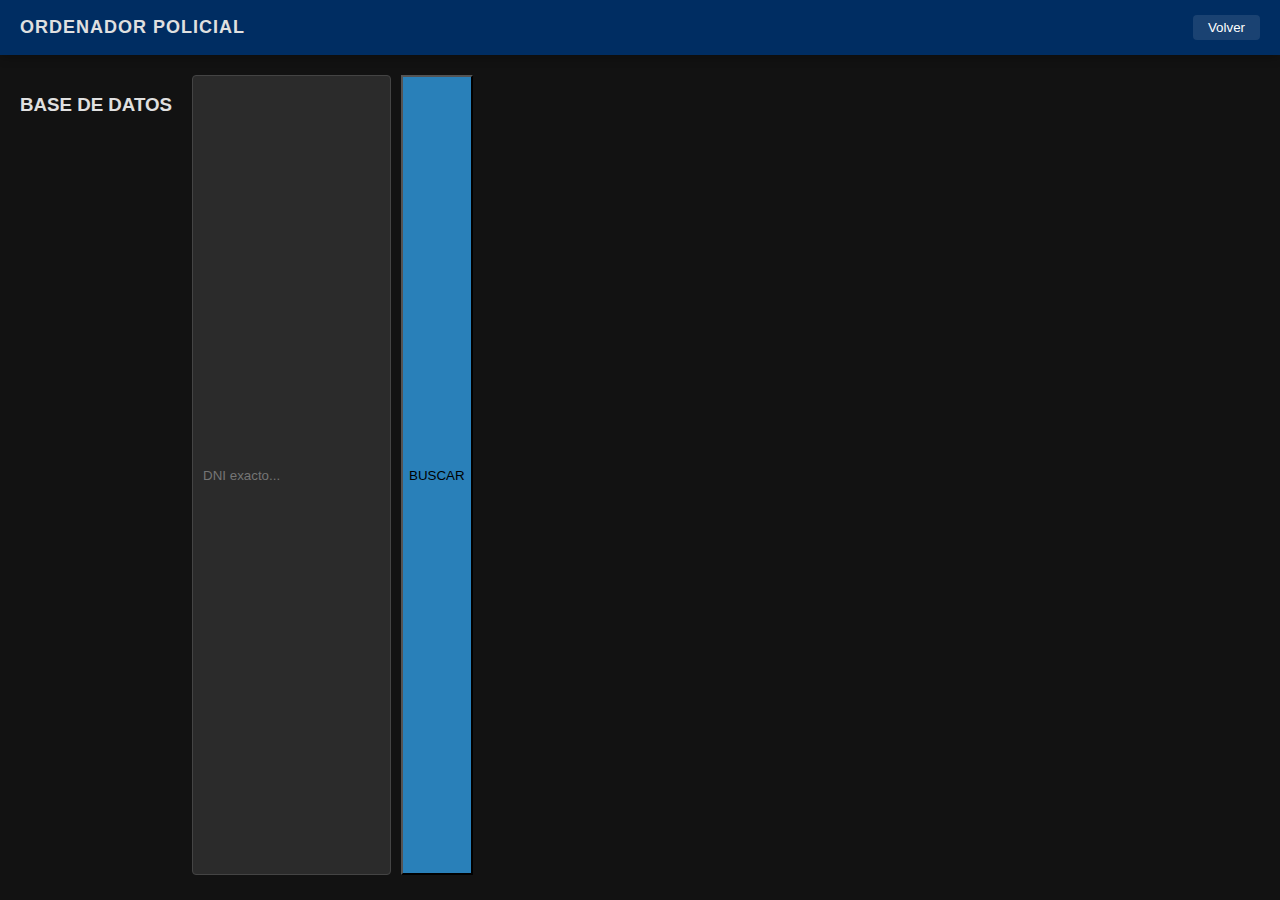
<file: buscar.html>
<!DOCTYPE html>
<html lang="es">
<head>
    <meta charset="UTF-8">
    <title>Buscar</title>
    <link rel="stylesheet" href="style.css">
</head>
<body>
    <nav class="navbar">
        <div class="nav-brand">ORDENADOR POLICIAL</div>
        <button onclick="location.href='menu.html'" class="btn-logout">Volver</button>
    </nav>
    <div class="main-container">
        <h3>BASE DE DATOS</h3>
        <div style="display:flex; gap:10px;">
            <input type="text" id="busqueda" placeholder="DNI exacto...">
            <button class="btn-blue" style="width:auto;" onclick="window.buscar()">BUSCAR</button>
        </div>
        <div id="res"></div>
    </div>

    <script type="module">
        import { db, collection, getDocs, query, where } from './firebase.js';
        
        window.buscar = async function() {
            const val = document.getElementById('busqueda').value;
            const q = query(collection(db, "ciudadanos"), where("dni", "==", val));
            const snap = await getDocs(q);
            const div = document.getElementById('res');
            div.innerHTML = "";
            if(snap.empty) {
                div.innerHTML = "<p>Sin resultados.</p>";
            } else {
                snap.forEach(doc => {
                    const d = doc.data();
                    div.innerHTML = `<div class="dni-card-visual"><img src="${d.foto}" class="dni-photo"><div><h3>${d.nombre}</h3><p>DNI: ${d.dni}</p><p>${d.nac} - ${d.gen}</p></div></div>`;
                });
            }
        }
    </script>
</body>
</html>
</file>
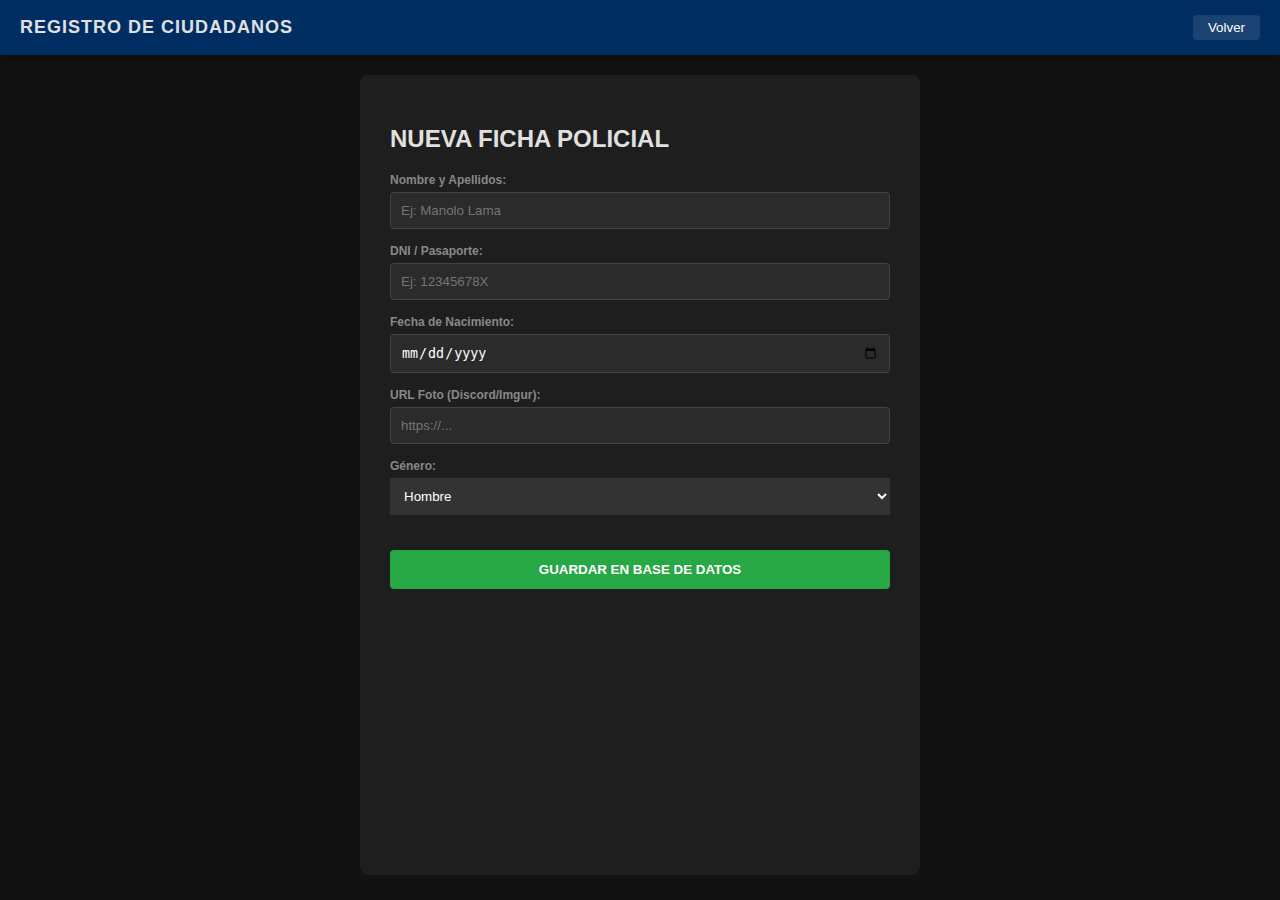
<file: crear_dni.html>
<!DOCTYPE html>
<html lang="es">
<head>
    <meta charset="UTF-8">
    <title>Crear Ficha - CNP</title>
    <link rel="stylesheet" href="style.css">
</head>
<body>
    <nav class="navbar">
        <div class="nav-brand">REGISTRO DE CIUDADANOS</div>
        <button onclick="location.href='menu.html'" class="btn-logout">Volver</button>
    </nav>

    <div class="main-container" style="justify-content: center;">
        <div class="panel" style="width: 500px; padding: 30px;">
            <h2><i class="fas fa-user-plus"></i> NUEVA FICHA POLICIAL</h2>
            
            <div class="input-group">
                <label>Nombre y Apellidos:</label>
                <input type="text" id="nombre" placeholder="Ej: Manolo Lama">
            </div>
            
            <div class="input-group">
                <label>DNI / Pasaporte:</label>
                <input type="text" id="dni" placeholder="Ej: 12345678X">
            </div>

            <div class="input-group">
                <label>Fecha de Nacimiento:</label>
                <input type="date" id="nacimiento">
            </div>

            <div class="input-group">
                <label>URL Foto (Discord/Imgur):</label>
                <input type="text" id="foto" placeholder="https://...">
            </div>

            <div class="input-group">
                <label>Género:</label>
                <select id="genero" style="width:100%; padding:10px; background:#333; color:white; border:none;">
                    <option value="H">Hombre</option>
                    <option value="M">Mujer</option>
                </select>
            </div>

            <button id="btnGuardar" class="btn-login" style="margin-top:20px; background:var(--success)">GUARDAR EN BASE DE DATOS</button>
        </div>
    </div>

    <!-- Script tipo MODULO para usar Firebase -->
    <script type="module">
        import { db, collection, addDoc } from './firebase.js';

        document.getElementById('btnGuardar').addEventListener('click', async () => {
            const nombre = document.getElementById('nombre').value;
            const dni = document.getElementById('dni').value;
            const nacimiento = document.getElementById('nacimiento').value;
            const foto = document.getElementById('foto').value;
            const genero = document.getElementById('genero').value;

            if(!nombre || !dni) return alert("Faltan datos obligatorios");

            try {
                // GUARDAR EN GOOGLE FIRESTORE
                await addDoc(collection(db, "ciudadanos"), {
                    nombre: nombre,
                    dni: dni,
                    nacimiento: nacimiento,
                    foto: foto,
                    genero: genero,
                    fechaRegistro: new Date().toISOString()
                });
                alert("✅ CIUDADANO REGISTRADO CORRECTAMENTE");
                location.href = 'menu.html';
            } catch (e) {
                console.error("Error: ", e);
                alert("❌ Error al guardar en la base de datos.");
            }
        });
    </script>
</body>
</html>
</file>
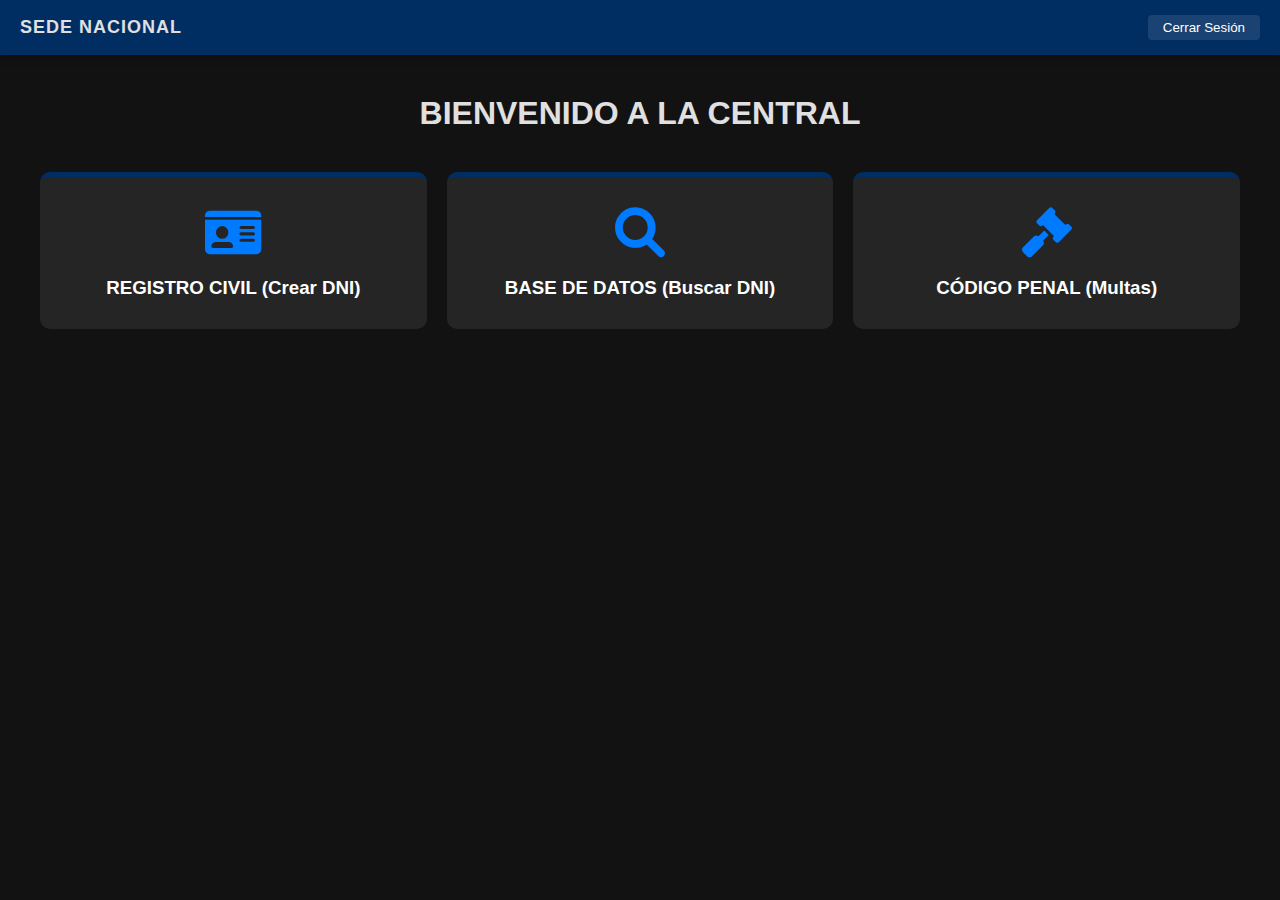
<file: menu.html>
<!DOCTYPE html>
<html lang="es">
<head>
    <meta charset="UTF-8">
    <title>Sede Central - CNP/GC</title>
    <link rel="stylesheet" href="style.css">
    <link rel="stylesheet" href="https://cdnjs.cloudflare.com/ajax/libs/font-awesome/6.0.0/css/all.min.css">
    <style>
        .dashboard-grid { display: grid; grid-template-columns: repeat(auto-fit, minmax(250px, 1fr)); gap: 20px; padding: 20px; }
        .card { background: #252525; padding: 30px; border-radius: 10px; text-align: center; cursor: pointer; transition: 0.3s; border-top: 5px solid var(--cnp-blue); }
        .card:hover { transform: translateY(-5px); background: #333; }
        .card i { font-size: 50px; color: var(--accent); margin-bottom: 20px; }
        .card h3 { margin: 0; color: white; }
    </style>
</head>
<body>
    <nav class="navbar">
        <div class="nav-brand">SEDE NACIONAL</div>
        <button onclick="location.href='index.html'" class="btn-logout">Cerrar Sesión</button>
    </nav>

    <div class="main-container" style="display:block;">
        <h1 style="text-align:center; margin: 20px;">BIENVENIDO A LA CENTRAL</h1>
        
        <div class="dashboard-grid">
            <!-- Botón Crear DNI -->
            <div class="card" onclick="location.href='crear_dni.html'">
                <i class="fas fa-id-card"></i>
                <h3>REGISTRO CIVIL (Crear DNI)</h3>
            </div>

            <!-- Botón Buscar Ciudadano -->
            <div class="card" onclick="location.href='buscar.html'">
                <i class="fas fa-search"></i>
                <h3>BASE DE DATOS (Buscar DNI)</h3>
            </div>

            <!-- Botón Multas (Tu sistema anterior) -->
            <div class="card" onclick="location.href='sistema.html'">
                <i class="fas fa-gavel"></i>
                <h3>CÓDIGO PENAL (Multas)</h3>
            </div>
        </div>
    </div>
</body>
</html>
</file>
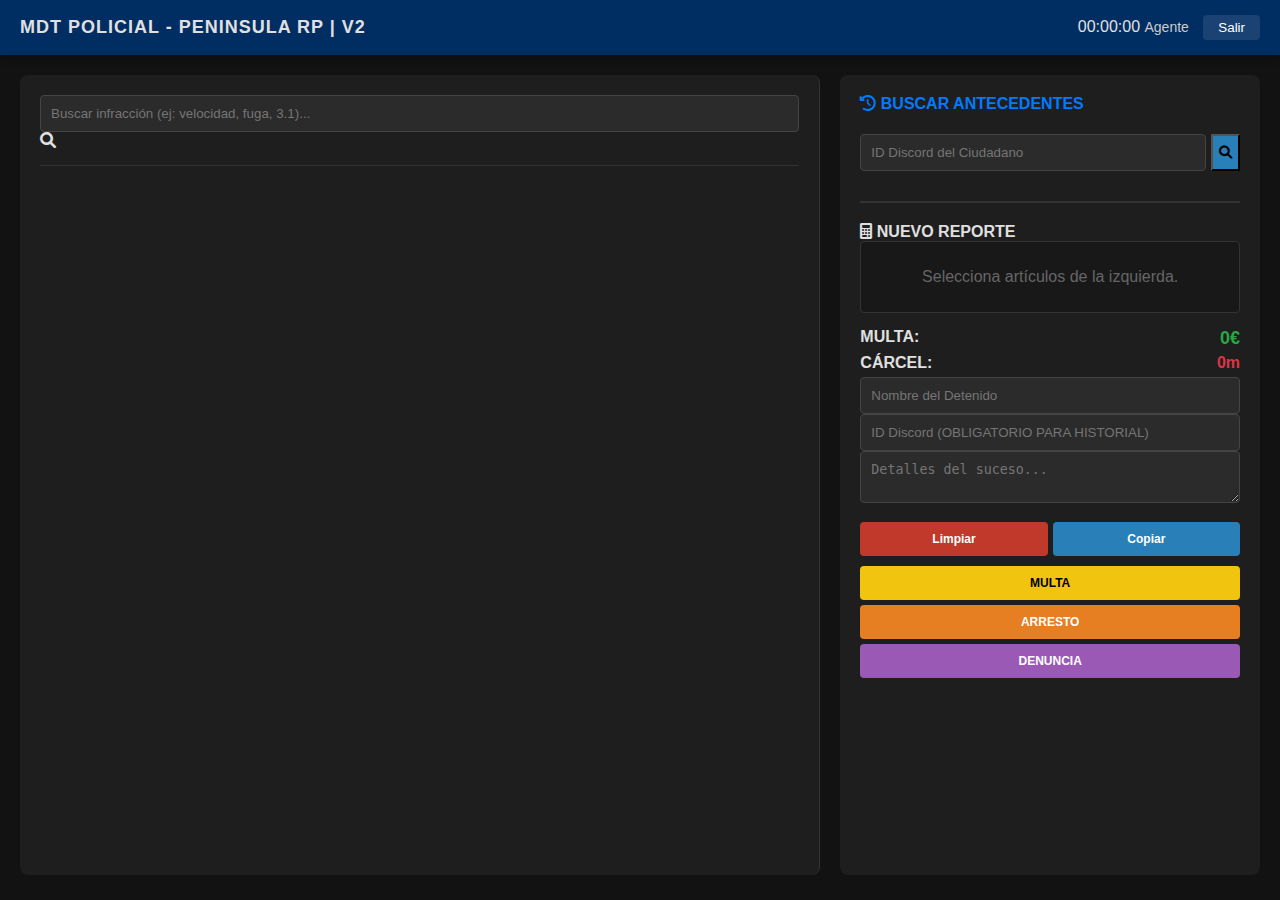
<file: sistema.html>
<!DOCTYPE html>
<html lang="es">
<head>
    <meta charset="UTF-8">
    <meta name="viewport" content="width=device-width, initial-scale=1.0">
    <title>MDT - Peninsula RP | V2</title>
    <link rel="icon" type="image/png" href="Peninsula.png">
    <!-- Actualizado a v=8.0 para forzar cambios -->
    <link rel="stylesheet" href="style.css?v=8.0">
    <link rel="stylesheet" href="https://cdnjs.cloudflare.com/ajax/libs/font-awesome/6.0.0/css/all.min.css">
    <style>
        .section-title {
            background-color: var(--cnp-blue);
            color: white;
            padding: 10px;
            font-weight: bold;
            text-transform: uppercase;
            letter-spacing: 1px;
            margin-top: 15px;
            border-left: 4px solid var(--accent);
            font-size: 13px;
        }
    </style>
</head>
<body>

   <nav class="navbar">
        <div class="nav-brand">MDT POLICIAL - PENINSULA RP | V2</div>
        <div class="nav-user">
            <!-- AQUÍ ESTÁ EL RELOJ NUEVO -->
            <span id="reloj" class="digital-clock">00:00:00</span>
            
            <span id="infoOficial" style="margin-right:10px; font-size:14px; color:#ccc;">Agente</span>
            <button onclick="window.logout()" class="btn-logout">Salir</button>
        </div>
    </nav>

    <div class="main-container">
        
        <!-- IZQUIERDA: LEYES -->
        <div class="panel left">
            <div class="search-box">
                <input type="text" id="searchInput" placeholder="Buscar infracción (ej: velocidad, fuga, 3.1)...">
                <i class="fas fa-search"></i>
            </div>
            <div id="articlesList" class="list-container"></div>
        </div>

        <!-- DERECHA: PROCESAMIENTO -->
        <div class="panel right">
            
            <!-- BUSCAR ANTECEDENTES -->
            <div class="history-section">
                <h4 style="margin-top:0; color:var(--accent)"><i class="fas fa-history"></i> BUSCAR ANTECEDENTES</h4>
                <div style="display:flex; gap:5px;">
                    <input type="text" id="searchHistoryID" placeholder="ID Discord del Ciudadano" style="margin:0;">
                    <button onclick="window.buscarAntecedentes()" class="btn-blue" style="width:auto;"><i class="fas fa-search"></i></button>
                </div>
                <div id="historyResults" style="margin-top:10px; max-height:150px; overflow-y:auto;"></div>
            </div>

            <!-- CALCULADORA -->
            <div class="report-header">
                <h4 style="margin:0; color:var(--text-main)"><i class="fas fa-calculator"></i> NUEVO REPORTE</h4>
            </div>
            
            <div id="summaryList" class="summary-list">
                <p style="text-align:center; color:#666;">Selecciona artículos de la izquierda.</p>
            </div>

            <div class="report-footer">
                <div class="total-row"><span>MULTA:</span> <span id="totalFine" class="amount">0€</span></div>
                <div class="total-row"><span>CÁRCEL:</span> <span id="totalJail" class="jail-time">0m</span></div>
                
                <div class="input-group">
                    <input type="text" id="detenidoInput" placeholder="Nombre del Detenido">
                    <input type="text" id="discordDetenidoInput" placeholder="ID Discord (OBLIGATORIO PARA HISTORIAL)">
                    <textarea id="detallesInput" placeholder="Detalles del suceso..."></textarea>
                </div>

                <div class="action-buttons">
                    <button onclick="window.clearAll()" class="btn btn-red">Limpiar</button>
                    <button onclick="window.copyReport()" class="btn btn-blue">Copiar</button>
                </div>
                <div class="action-buttons">
                    <button onclick="window.enviarInforme('multa')" class="btn btn-yellow">MULTA</button>
                    <button onclick="window.enviarInforme('arresto')" class="btn btn-orange">ARRESTO</button>
                    <button onclick="window.enviarInforme('denuncia')" class="btn btn-purple">DENUNCIA</button>
                </div>
            </div>
        </div>
    </div>

    <!-- CONFIG Y FIREBASE -->
    <script src="config.js?v=8.0"></script>
    <script type="module">
        import { db, collection, addDoc, getDocs, query, where, orderBy } from './firebase.js';

        // --- CÓDIGO PENAL PENINSULA RP | V2 ---
        const codigoPenal = [
            
            // CAP I: TRÁFICO (BÁSICO)
            { header: true, titulo: "🚗 CAP I: SEGURIDAD VIAL (BÁSICO)" },
            { id: "1.1", titulo: "Uso excesivo del claxon", multa: 100, meses: 0 },
            { id: "1.2", titulo: "Giro indebido", multa: 125, meses: 0 },
            { id: "1.3", titulo: "Circular sentido contrario", multa: 1950, meses: 0 },
            { id: "1.4", titulo: "Estacionar zona prohibida", multa: 225, meses: 0 },
            { id: "1.5", titulo: "Ignorar señales tráfico", multa: 275, meses: 0 },
            { id: "1.6", titulo: "Saltarse semáforo", multa: 550, meses: 0 },
            { id: "1.7", titulo: "No ceder emergencias", multa: 990, meses: 0 },
            { id: "1.8", titulo: "Adelantamiento indebido", multa: 150, meses: 0 },
            { id: "1.9", titulo: "Ignorar policía tráfico", multa: 500, meses: 1 },
            { id: "1.10", titulo: "Saltarse control tráfico", multa: 1000, meses: 3 },
            { id: "1.11", titulo: "Vehículo malas condiciones", multa: 1150, meses: 0 },
            { id: "1.12", titulo: "Exceso velocidad", multa: 300, meses: 0 },
            { id: "1.13", titulo: "Conducción temeraria", multa: 300, meses: 0 },
            { id: "1.14", titulo: "Conducir bajo efectos", multa: 750, meses: 0 },
            { id: "1.15", titulo: "Iniciar persecución", multa: 2500, meses: 7 },
            { id: "1.16", titulo: "Provocar accidente", multa: 3500, meses: 5 },
            { id: "1.17", titulo: "Sin luces de noche", multa: 250, meses: 0 },
            { id: "1.18", titulo: "No usar intermitentes", multa: 275, meses: 0 },
            { id: "1.19", titulo: "Negarse inspección", multa: 225, meses: 0 },
            { id: "1.20", titulo: "Vehículo granja en urbana", multa: 750, meses: 0 },
            { id: "1.21", titulo: "Baja velocidad autopista", multa: 300, meses: 0 },
            { id: "1.22", titulo: "Participar carrera ilegal", multa: 2000, meses: 24 },
            { id: "1.23", titulo: "Accidente carrera ilegal", multa: 2700, meses: 48 },
            { id: "1.24", titulo: "Muerte en carrera (CK)", multa: 12999, meses: 999 },
            { id: "1.25", titulo: "Atropello y fuga", multa: 3500, meses: 72 },
            { id: "1.26", titulo: "Atropello daños psicológicos", multa: 50000, meses: 0 },
            { id: "1.27", titulo: "Sin carnet Tipo A", multa: 2000, meses: 0 },
            { id: "1.28", titulo: "Sin carnet Tipo B", multa: 1000, meses: 0 },
            { id: "1.29", titulo: "Carnet caducado", multa: 200, meses: 0 },
            { id: "1.30", titulo: "Sin ITV", multa: 500, meses: 0 },

            // TÍTULO III: TRÁFICO (DETALLADO) - AÑADIDO POR PETICIÓN
            { header: true, titulo: "🚗 TÍTULO III: TRÁFICO (DETALLADO)" },
            { id: "3.1.1", titulo: "Exceso velocidad (+40km/h)", multa: 100, meses: 0 },
            { id: "3.1.2", titulo: "Exceso velocidad (+60km/h)", multa: 200, meses: 0 },
            { id: "3.1.3", titulo: "Exceso velocidad (+80km/h)", multa: 400, meses: 0 },
            { id: "3.1.4", titulo: "Exceso velocidad (+100km/h)", multa: 500, meses: 1 },
            { id: "3.1.5", titulo: "Exceso velocidad (+120km/h)", multa: 600, meses: 1 },
            { id: "3.1.6", titulo: "Conducción temeraria", multa: 500, meses: 0 },
            { id: "3.1.7", titulo: "Conductor en mal estado", multa: 1000, meses: 0 },
            { id: "3.1.8", titulo: "Accidente sin heridos", multa: 3000, meses: 0 },
            { id: "3.1.9", titulo: "Accidente con heridos", multa: 5000, meses: 0 },
            { id: "3.1.10", titulo: "Provocar accidente grave", multa: 10000, meses: 0.25 },
            { id: "3.1.11", titulo: "Sin cinturón abrochado", multa: 200, meses: 0 },
            { id: "3.1.12", titulo: "Estacionar lugar no permitido", multa: 200, meses: 0 },
            { id: "3.1.13", titulo: "Estacionar indebidamente", multa: 100, meses: 0 },
            { id: "3.1.14", titulo: "Ignorar señales tráfico", multa: 500, meses: 0 },
            { id: "3.1.15", titulo: "Saltarse semáforo rojo", multa: 200, meses: 0 },
            { id: "3.1.16", titulo: "Uso excesivo claxon", multa: 150, meses: 0 },
            { id: "3.1.17", titulo: "Giro indebido", multa: 150, meses: 0 },
            { id: "3.1.18", titulo: "Circular sentido contrario", multa: 200, meses: 0 },
            { id: "3.1.19", titulo: "No ceder paso emergencias", multa: 1000, meses: 0 },
            { id: "3.1.20", titulo: "Adelantamiento indebido", multa: 300, meses: 0 },
            { id: "3.1.21", titulo: "Circular marcha atrás", multa: 500, meses: 0 },
            { id: "3.1.22", titulo: "Saltarse control de tráfico", multa: 3000, meses: 5 },
            { id: "3.1.23", titulo: "Vehículo malas condiciones", multa: 200, meses: 0 },
            { id: "3.1.24", titulo: "Conducir bajo drogas/alcohol", multa: 1000, meses: 1 },
            { id: "3.1.25", titulo: "Negarse prueba alcohol/drogas", multa: 2000, meses: 2 },
            { id: "3.1.26", titulo: "No colocar faros de noche", multa: 100, meses: 0 },
            { id: "3.1.27", titulo: "Sin intermitentes al girar", multa: 50, meses: 0 },
            { id: "3.1.28", titulo: "Sin intermitentes al aparcar", multa: 100, meses: 0 },
            { id: "3.1.29", titulo: "Vehículo pesado en puente", multa: 1000, meses: 0 },
            { id: "3.1.30", titulo: "Negarse inspección vehículo", multa: 1000, meses: 0 },
            { id: "3.1.31", titulo: "Modificaciones ilegales", multa: 500, meses: 0 },
            { id: "3.1.32", titulo: "Tractor por vía pública", multa: 500, meses: 0 },
            { id: "3.1.33", titulo: "Iniciar persecución", multa: 1000, meses: 12 },

            // CAP II: CONDUCTAS
            { header: true, titulo: "👤 CONDUCTAS CIUDADANÍA" },
            { id: "2.1", titulo: "Alteración orden público", multa: 500, meses: 0 },
            { id: "2.2", titulo: "Racismo / Xenofobia", multa: 800, meses: 0 },
            { id: "2.3", titulo: "Faltas respeto", multa: 500, meses: 0 },
            { id: "2.4", titulo: "Dañar mobiliario", multa: 500, meses: 0 },
            { id: "2.5", titulo: "Intento violación", multa: 4450, meses: 96 },
            { id: "2.6", titulo: "Violación", multa: 22500, meses: 264 },
            { id: "2.7", titulo: "Amenaza muerte civil", multa: 4000, meses: 12 },
            { id: "2.8", titulo: "Acoso sexual", multa: 5500, meses: 0 },
            { id: "2.9", titulo: "Máscara sin motivo", multa: 1500, meses: 0 },
            { id: "2.10", titulo: "Desnudo en vía pública", multa: 700, meses: 0 },
            { id: "2.11", titulo: "Peleas vía pública", multa: 1000, meses: 1 },
            { id: "2.12", titulo: "Insultos graves", multa: 1500, meses: 0 },
            { id: "2.13", titulo: "Disturbios eventos", multa: 2000, meses: 2 },
            { id: "2.14", titulo: "Uso indebido pirotecnia", multa: 500, meses: 0 },
            { id: "2.15", titulo: "Tirar basura", multa: 200, meses: 0 },
            { id: "2.16", titulo: "Ruidos molestos", multa: 300, meses: 0 },
            { id: "2.17", titulo: "Incumplir normativa eventos", multa: 1000, meses: 0 },
            { id: "2.18", titulo: "Obstrucción autoridad", multa: 2500, meses: 1 },
            { id: "2.19", titulo: "Falsas denuncias", multa: 2000, meses: 1 },
            { id: "2.20", titulo: "Suplantación identidad", multa: 3000, meses: 2 },
            { id: "2.21", titulo: "Actos obscenos", multa: 1200, meses: 0 },
            { id: "2.22", titulo: "Escándalo público", multa: 800, meses: 0 },
            { id: "2.23", titulo: "Lenguaje ofensivo", multa: 400, meses: 0 },
            { id: "2.24", titulo: "Negarse a identificarse", multa: 1500, meses: 0 },
            { id: "2.25", titulo: "Obstaculizar tráfico", multa: 1000, meses: 0 },
            { id: "2.26", titulo: "Intento soborno func.", multa: 5000, meses: 3 },
            { id: "2.27", titulo: "Reuniones clandestinas", multa: 4000, meses: 2 },
            { id: "2.28", titulo: "Disfraz para delinquir", multa: 2500, meses: 0 },
            { id: "2.29", titulo: "Grabar sin permiso", multa: 750, meses: 0 },
            { id: "2.30", titulo: "Negarse a pagar servicio", multa: 1000, meses: 0 },

            // CAP III: ESTUPEFACIENTES
            { header: true, titulo: "🌿 ESTUPEFACIENTES" },
            { id: "3.1", titulo: "Posesión drogas (pequeña)", multa: 1000, meses: 0 },
            { id: "3.2", titulo: "Posesión drogas (grande)", multa: 2000, meses: 24 },
            { id: "3.3", titulo: "Tráfico drogas", multa: 3000, meses: 24 },
            { id: "3.4", titulo: "Consumo drogas público", multa: 800, meses: 0 },
            { id: "3.5", titulo: "Venta drogas a menores", multa: 5000, meses: 4 },
            { id: "3.6", titulo: "Fabricación sustancias", multa: 6000, meses: 6 },
            { id: "3.7", titulo: "Conducir bajo efectos", multa: 3000, meses: 0 },
            { id: "3.8", titulo: "Transportar drogas vehículo", multa: 2500, meses: 1 },
            { id: "3.9", titulo: "Pertenencia cartel", multa: 7000, meses: 6 },
            { id: "3.10", titulo: "Utensilios drogas", multa: 1500, meses: 0 },
            { id: "3.11", titulo: "Venta medicamentos ilegal", multa: 3500, meses: 1 },
            { id: "3.12", titulo: "Cultivo ilegal", multa: 4500, meses: 2 },
            { id: "3.13", titulo: "Distribución eventos", multa: 5000, meses: 3 },
            { id: "3.14", titulo: "Laboratorio clandestino", multa: 10000, meses: 12 },
            { id: "3.15", titulo: "Meter drogas prisión", multa: 6000, meses: 4 },
            { id: "3.16", titulo: "Financiamiento drogas", multa: 7500, meses: 5 },
            { id: "3.17", titulo: "Menores transporte drogas", multa: 8000, meses: 6 },
            { id: "3.18", titulo: "Publicidad drogas", multa: 2000, meses: 0 },

            // CAP IV: ARMAS
            { header: true, titulo: "🔫 ARMAS DE FUEGO" },
            { id: "4.1", titulo: "Posesión sin licencia", multa: 2500, meses: 1 },
            { id: "4.2", titulo: "Venta ilegal armas", multa: 5000, meses: 3 },
            { id: "4.3", titulo: "Uso armas vía pública", multa: 3500, meses: 2 },
            { id: "4.4", titulo: "Modificación ilegal", multa: 4000, meses: 3 },
            { id: "4.5", titulo: "Contrabando armas", multa: 7000, meses: 6 },
            { id: "4.6", titulo: "Amenazar con arma", multa: 3000, meses: 2 },
            { id: "4.7", titulo: "Portar arma guerra", multa: 10000, meses: 6 },
            { id: "4.8", titulo: "Disparos injustificados", multa: 5000, meses: 3 },
            { id: "4.9", titulo: "Portar Beretta M9 (Mal uso)", multa: 2500, meses: 0 },
            { id: "4.10", titulo: "Portar Colt M1911 (Ilegal)", multa: 2500, meses: 0 },
            { id: "4.11", titulo: "Portar TEC-9", multa: 4000, meses: 0 },
            { id: "4.12", titulo: "Portar AK-47", multa: 18000, meses: 24 },
            { id: "4.13", titulo: "Portar LMT-L129A1", multa: 10000, meses: 24 },
            { id: "4.14", titulo: "Objeto punzante >13cm", multa: 1000, meses: 0 },
            { id: "4.15", titulo: "Venta munición ilegal", multa: 2000, meses: 0 },
            { id: "4.16", titulo: "Fabricación casera", multa: 6500, meses: 4 },
            { id: "4.17", titulo: "Amenazar funcionario arma", multa: 4500, meses: 3 },
            { id: "4.18", titulo: "Armas eventos/zonas seguras", multa: 8000, meses: 5 },
            { id: "4.19", titulo: "Armas edificios gob.", multa: 7000, meses: 4 },
            { id: "4.20", titulo: "Armas en robos", multa: 10000, meses: 12 },

            // CAP V: HOMICIDIOS Y AGRESIONES
            { header: true, titulo: "🔪 HOMICIDIOS Y AGRESIONES" },
            { id: "5.1", titulo: "Agresión a civil", multa: 2000, meses: 12 },
            { id: "5.2", titulo: "Robo a civil", multa: 3500, meses: 15 },
            { id: "5.3", titulo: "Robo vehículo", multa: 1500, meses: 6 },
            { id: "5.4", titulo: "Allanamiento", multa: 3250, meses: 12 },
            { id: "5.5", titulo: "Detención ilegal", multa: 4000, meses: 0 },
            { id: "5.6", titulo: "Secuestro", multa: 5000, meses: 24 },
            { id: "5.7", titulo: "Tentativa secuestro", multa: 2500, meses: 12 },
            { id: "5.8", titulo: "Homicidio tentativa", multa: 7000, meses: 24 },
            { id: "5.9", titulo: "Homicidio", multa: 18000, meses: 30 },
            { id: "5.10", titulo: "Homicidio imprudente", multa: 12500, meses: 24 },
            { id: "5.11", titulo: "Asesinato", multa: 20000, meses: 124 },
            { id: "5.12", titulo: "Trata de personas", multa: 17500, meses: 30 },
            { id: "5.13", titulo: "Amenaza civil", multa: 2000, meses: 0 },
            { id: "5.14", titulo: "Amenaza civil (Arma blanca)", multa: 2000, meses: 2 },
            { id: "5.15", titulo: "Violación orden judicial", multa: 1000, meses: 24 },
            { id: "5.16", titulo: "Estafa o fraude", multa: 2500, meses: 12 },
            { id: "5.17", titulo: "Destrucción pruebas", multa: 1500, meses: 6 },
            { id: "5.18", titulo: "Soborno funcionario", multa: 3000, meses: 4 },
            { id: "5.19", titulo: "Ultraje símbolo nacional", multa: 800, meses: 0 },
            { id: "5.20", titulo: "Sabotaje infra. pública", multa: 5000, meses: 18 },

            // CAP VI: ADMINISTRACIÓN PÚBLICA
            { header: true, titulo: "👮 CONTRA ADMINISTRACIÓN PÚBLICA" },
            { id: "6.1", titulo: "Violación orden judicial", multa: 1000, meses: 30 },
            { id: "6.2", titulo: "Obstrucción justicia", multa: 2500, meses: 9 },
            { id: "6.3", titulo: "Resistencia autoridad", multa: 2500, meses: 6 },
            { id: "6.4", titulo: "Negación identificarse", multa: 1000, meses: 9 },
            { id: "6.5", titulo: "Negación licencias", multa: 750, meses: 6 },
            { id: "6.6", titulo: "Material confidencial", multa: 1500, meses: 12 },
            { id: "6.7", titulo: "Soborno funcionario", multa: 5000, meses: 24 },
            { id: "6.8", titulo: "Desacato autoridad", multa: 2500, meses: 12 },
            { id: "6.9", titulo: "Malversación fondos", multa: 25000, meses: 24 },
            { id: "6.10", titulo: "Detención ilegal (Func)", multa: 4000, meses: 0 },
            { id: "6.11", titulo: "Amenaza funcionario", multa: 3000, meses: 12 },
            { id: "6.12", titulo: "Agresión funcionario", multa: 5000, meses: 18 },
            { id: "6.13", titulo: "Secuestro funcionario", multa: 10000, meses: 36 },
            { id: "6.14", titulo: "Tentativa homicidio func.", multa: 15000, meses: 40 },
            { id: "6.15", titulo: "Homicidio funcionario", multa: 25000, meses: 420 }, // 35 años
            { id: "6.16", titulo: "Asesinato funcionario (CK)", multa: 35000, meses: 999 },
            { id: "6.17", titulo: "Falsificación doc. oficial", multa: 2000, meses: 12 },
            { id: "6.18", titulo: "Uso indebido bienes", multa: 1500, meses: 6 },

            // CAP VII: ROBOS
            { header: true, titulo: "🏦 ROBOS MENORES Y MAYORES" },
            { id: "7.1", titulo: "Hurto", multa: 1500, meses: 6 },
            { id: "7.2", titulo: "Robo civil con violencia", multa: 3500, meses: 15 },
            { id: "7.3", titulo: "Robo vehículo", multa: 2500, meses: 12 },
            { id: "7.4", titulo: "Robo vehículo lujo", multa: 5000, meses: 18 },
            { id: "7.5", titulo: "Robo comercio", multa: 4000, meses: 15 },
            { id: "7.6", titulo: "Robo banco/inst. pública", multa: 7500, meses: 24 },
            { id: "7.7", titulo: "Robo arma fuego", multa: 8000, meses: 30 },
            { id: "7.8", titulo: "Robo con rehenes", multa: 15000, meses: 36 },
            { id: "7.9", titulo: "Robo vivienda", multa: 5000, meses: 18 },
            { id: "7.10", titulo: "Uso inhibidores", multa: 6000, meses: 24 },
            { id: "7.11", titulo: "Herramientas robo", multa: 3000, meses: 12 },
            { id: "7.12", titulo: "Robo Mayor (Banco/Joyería)", multa: 15000, meses: 20 },
            { id: "7.13", titulo: "Arrebato", multa: 1000, meses: 4 },
            { id: "7.14", titulo: "Robo con explosivos", multa: 10000, meses: 30 },
            { id: "7.15", titulo: "Robo patrimonio", multa: 12000, meses: 36 },
            { id: "7.16", titulo: "Robo/Secuestro Realeza", multa: 50000, meses: 480 },

            // CAP VIII: BANDAS
            { header: true, titulo: "♟️ BANDAS CRIMINALES" },
            { id: "8.1", titulo: "Pertenencia banda", multa: 7500, meses: 48 },
            { id: "8.2", titulo: "Jefe de banda", multa: 0, meses: 999 },
            { id: "8.3", titulo: "Financiamiento banda", multa: 12500, meses: 60 },
            { id: "8.4", titulo: "Colaboración banda", multa: 5000, meses: 36 },
            { id: "8.5", titulo: "Asociación delinquir", multa: 6000, meses: 24 },
            { id: "8.6", titulo: "Violencia territorial", multa: 9000, meses: 60 },
            { id: "8.7", titulo: "Extorsión organizada", multa: 10000, meses: 60 },
            { id: "8.8", titulo: "Atentado entidad", multa: 15000, meses: 96 },
            { id: "8.9", titulo: "Secuestro organizado", multa: 20000, meses: 120 },
            { id: "8.10", titulo: "Tráfico armas organizado", multa: 18000, meses: 72 },
            { id: "8.11", titulo: "Tráfico drogas organizado", multa: 20000, meses: 144 },
            { id: "8.12", titulo: "Lavado dinero", multa: 25000, meses: 72 },
            { id: "8.13", titulo: "Conspiración transnacional", multa: 22000, meses: 72 },
            { id: "8.14", titulo: "Tráfico humanos org.", multa: 30000, meses: 180 },
            { id: "8.15", titulo: "Corrupción funcionario", multa: 14000, meses: 36 },
            { id: "8.16", titulo: "Fraude informático org.", multa: 12000, meses: 24 },

            // CAP IX: FALSIFICACIÓN
            { header: true, titulo: "📄 FALSIFICACIÓN" },
            { id: "9.1", titulo: "Falsificación doc. público", multa: 7500, meses: 24 },
            { id: "9.2", titulo: "Falsificación doc. privado", multa: 5000, meses: 18 },
            { id: "9.3", titulo: "Uso documento falso", multa: 4000, meses: 12 },
            { id: "9.4", titulo: "Alteración doc. oficial", multa: 6000, meses: 24 },
            { id: "9.5", titulo: "Falsificación firmas", multa: 5500, meses: 18 },
            { id: "9.6", titulo: "Uso identidad falsa", multa: 7000, meses: 100 },
            { id: "9.7", titulo: "Suplantación ciudadano", multa: 8000, meses: 36 },
            { id: "9.8", titulo: "Suplantación funcionario", multa: 10000, meses: 42 },
            { id: "9.9", titulo: "Falsificación licencias", multa: 8500, meses: 36 },
            { id: "9.10", titulo: "Distribución docs falsos", multa: 12000, meses: 48 },

            // CAP X: IDENTIDAD
            { header: true, titulo: "💳 SUPLANTACIÓN IDENTIDAD" },
            { id: "10.1", titulo: "Suplantación ciudadano", multa: 7000, meses: 24 },
            { id: "10.2", titulo: "Suplantación funcionario", multa: 10000, meses: 36 },
            { id: "10.3", titulo: "Suplantación policía/militar", multa: 12000, meses: 42 },
            { id: "10.4", titulo: "Suplantación fraude", multa: 15000, meses: 48 },
            { id: "10.5", titulo: "Identidad robada sistemas", multa: 13000, meses: 42 },
            { id: "10.6", titulo: "Venta identidades", multa: 14000, meses: 48 },
            { id: "10.7", titulo: "Suplantación redes sociales", multa: 6000, meses: 18 },
            { id: "10.8", titulo: "Identidades falsas múltiples", multa: 16000, meses: 54 },
            { id: "10.9", titulo: "Suplantación figura pública", multa: 11000, meses: 36 },

            // CAP XI: NATURALEZA
            { header: true, titulo: "☘️ ATENTADOS NATURALEZA" },
            { id: "11.1", titulo: "Vertido tóxico", multa: 20000, meses: 60 },
            { id: "11.2", titulo: "Tala ilegal", multa: 12000, meses: 36 },
            { id: "11.3", titulo: "Caza/Pesca ilegal", multa: 15000, meses: 48 },
            { id: "11.4", titulo: "Incendio forestal", multa: 25000, meses: 72 },
            { id: "11.5", titulo: "Contaminación agua", multa: 18000, meses: 54 },
            { id: "11.6", titulo: "Construcción ilegal", multa: 17000, meses: 42 },
            { id: "11.7", titulo: "Tráfico flora/fauna", multa: 16000, meses: 48 },
            { id: "11.8", titulo: "Químicos prohibidos", multa: 14000, meses: 36 },
            { id: "11.9", titulo: "Destrucción hábitats", multa: 19000, meses: 60 },
            { id: "11.10", titulo: "Entrada ilegal High Rock", multa: 13000, meses: 36 },
            { id: "11.11", titulo: "Encubrimiento ecológico", multa: 22000, meses: 60 },
            { id: "11.12", titulo: "Reincidencia ambiental", multa: 0, meses: 12 }
        ];

        // --- 2. LÓGICA DE LA PÁGINA ---
        let selected = [];

        // Inicialización
        const user = JSON.parse(sessionStorage.getItem('oficialLogueado'));
        if (!user) window.location.href = 'index.html';
        document.getElementById('infoOficial').textContent = `${user.rango} ${user.placa}`;

        renderList(codigoPenal);

        // Evento Buscador
        document.getElementById('searchInput').addEventListener('input', (e) => {
            const val = e.target.value.toLowerCase();
            const filt = codigoPenal.filter(x => {
                if(x.header) return false;
                return x.titulo.toLowerCase().includes(val) || x.id.includes(val);
            });
            renderList(filt);
        });

        // Funciones del Sistema
        function renderList(arr) {
            const div = document.getElementById('articlesList');
            div.innerHTML = "";
            arr.forEach(art => {
                if(art.header) {
                    const h = document.createElement('div');
                    h.className = 'section-title';
                    h.innerText = art.titulo;
                    div.appendChild(h);
                } else {
                    let t = art.meses > 0 ? (art.meses >= 12 ? (art.meses/12).toFixed(1)+" años" : art.meses+" meses") : "";
                    if(art.meses>=900) t="CADENA PERPETUA";
                    
                    const el = document.createElement('div');
                    el.className = 'article-item';
                    el.innerHTML = `<div><strong style="color:var(--accent)">[${art.id}]</strong> ${art.titulo} <small style="color:#777">${t}</small></div><div class="price-tag">${art.multa.toLocaleString()}€</div>`;
                    el.onclick = () => { selected.push(art); update(); };
                    div.appendChild(el);
                }
            });
        }

        function update() {
            const div = document.getElementById('summaryList');
            div.innerHTML = "";
            let f = 0, j = 0;
            
            if(selected.length===0) div.innerHTML = "<p style='text-align:center;color:#666'>Lista vacía</p>";
            
            selected.forEach((s, i) => {
                f += s.multa; j += s.meses;
                const el = document.createElement('div');
                el.className = 'summary-item';
                el.innerHTML = `<span>${s.titulo}</span><span onclick="window.del(${i})" style="color:var(--danger);cursor:pointer">✕</span>`;
                div.appendChild(el);
            });

            document.getElementById('totalFine').innerText = f.toLocaleString() + "€";
            let tText = j + " Meses";
            if(j >= 12) tText = (j/12).toFixed(1) + " Años";
            if(j >= 900) tText = "PERPETUA";
            document.getElementById('totalJail').innerText = tText;
        }

        // FUNCIONES GLOBALES
        window.del = (i) => { selected.splice(i, 1); update(); };
        
        window.clearAll = () => { 
            selected = []; 
            document.getElementById('detenidoInput').value = "";
            document.getElementById('discordDetenidoInput').value = "";
            document.getElementById('detallesInput').value = "";
            update(); 
        };

        window.logout = () => { sessionStorage.removeItem('oficialLogueado'); window.location.href = 'index.html'; };

        window.copyReport = () => {
            if(selected.length===0) return alert("Nada que copiar.");
            let txt = "**INFORME POLICIAL**\n";
            selected.forEach(s => txt += `• ${s.titulo} (${s.multa}€)\n`);
            txt += `TOTAL: ${document.getElementById('totalFine').innerText} | ${document.getElementById('totalJail').innerText}`;
            navigator.clipboard.writeText(txt);
            alert("Copiado");
        };

        // --- BUSCAR ANTECEDENTES ---
        window.buscarAntecedentes = async () => {
            const id = document.getElementById('searchHistoryID').value;
            if(!id) return alert("Pon un ID de Discord.");
            const resDiv = document.getElementById('historyResults');
            resDiv.innerHTML = "Buscando...";
            
            try {
                const q = query(collection(db, "historial_criminal"), where("detenido_id", "==", id), orderBy("fecha", "desc"));
                const snap = await getDocs(q);
                resDiv.innerHTML = "";
                if(snap.empty) { resDiv.innerHTML = "<p style='color:#ccc'>Limpio.</p>"; return; }
                snap.forEach(doc => {
                    const d = doc.data();
                    const f = new Date(d.fecha).toLocaleDateString();
                    resDiv.innerHTML += `<div style="background:#222;padding:5px;margin:5px;border-left:2px solid orange;font-size:12px;"><strong>${d.tipo.toUpperCase()}</strong> - ${f}<br>${d.cargos_resumen}</div>`;
                });
            } catch(e) { console.error(e); resDiv.innerHTML = "Error al buscar."; }
        };

        // --- ENVIAR INFORME ---
        window.enviarInforme = async (tipo) => {
            const nom = document.getElementById('detenidoInput').value;
            const id = document.getElementById('discordDetenidoInput').value;
            const det = document.getElementById('detallesInput').value;

            if(!nom) return alert("Falta nombre.");
            if(selected.length===0) return alert("Falta cargos.");

            let url = ""; let color = 0;
            if(tipo==='multa') { url=WEBHOOK_MULTAS; color=15844367; }
            if(tipo==='arresto') { url=WEBHOOK_ARRESTOS; color=15105570; }
            if(tipo==='denuncia') { url=WEBHOOK_DENUNCIAS; color=10181046; }

            if(url.includes("PEGA_")) return alert("Configura Webhooks en config.js");

            const oficial = JSON.parse(sessionStorage.getItem('oficialLogueado'));
            let ofiTxt = `${oficial.rango} ${oficial.placa}`;
            if(oficial.discordId) ofiTxt += ` <@${oficial.discordId}>`;
            let detTxt = `**${nom}**`;
            if(id) detTxt += ` <@${id}>`;

            const embed = {
                title: "NUEVO REPORTE: "+tipo.toUpperCase(),
                color: color,
                fields: [
                    { name: "Oficial", value: ofiTxt, inline: true },
                    { name: "Ciudadano", value: detTxt, inline: true },
                    { name: "Cargos", value: selected.map(s=>`• ${s.titulo}`).join("\n") },
                    { name: "Total", value: document.getElementById('totalFine').innerText+" | "+document.getElementById('totalJail').innerText }
                ],
                timestamp: new Date()
            };
            if(det) embed.fields.push({name:"Detalles", value:det});

            fetch(url, {method:"POST",headers:{"Content-Type":"application/json"},body:JSON.stringify({embeds:[embed]})});

            if(id) {
                try {
                    await addDoc(collection(db, "historial_criminal"), {
                        detenido_nombre: nom, detenido_id: id, oficial: `${oficial.rango} ${oficial.placa}`,
                        tipo: tipo, cargos_resumen: selected.map(s=>s.titulo).join(", "),
                        multa_total: document.getElementById('totalFine').innerText,
                        pena_total: document.getElementById('totalJail').innerText,
                        detalles: det, fecha: new Date().toISOString()
                    });
                    alert("✅ Registrado y Guardado.");
                } catch(e) { console.error(e); alert("Registrado en Discord, pero error en Firebase."); }
            } else {
                alert("✅ Registrado en Discord (Sin historial por falta de ID).");
            }
            window.clearAll();
        };
        // --- RELOJ EN TIEMPO REAL ---
        function actualizarReloj() {
            const ahora = new Date();
            const horaString = ahora.toLocaleTimeString('es-ES'); // Formato 24h
            const elementoReloj = document.getElementById('reloj');
            if (elementoReloj) {
                elementoReloj.innerText = horaString;
            }
        }
        
        // Actualizar cada segundo
        setInterval(actualizarReloj, 1000);
        actualizarReloj(); // Ejecutar nada más cargar
    </script>
</body>
</html>
</file>
<file: style.css>
:root {
    --cnp-blue: #002D62;
    --dark-bg: #121212;
    --panel-bg: #1E1E1E;
    --text-main: #E0E0E0;
    --accent: #007bff;
    --danger: #dc3545;
    --success: #28a745;
}

body { font-family: 'Segoe UI', sans-serif; margin: 0; background-color: var(--dark-bg); color: var(--text-main); }

/* Login */
.login-body { 
    display: flex; 
    justify-content: center; 
    align-items: center; 
    height: 100vh; 
    /* FONDO MODIFICADO AQUÍ: Gradiente oscuro + Imagen */
    background: linear-gradient(rgba(0, 0, 0, 0.6), rgba(0, 0, 0, 0.9)), url('Peninsula.png');
    background-size: cover;
    background-position: center;
    background-repeat: no-repeat;
}

.login-container { background: var(--panel-bg); padding: 40px; border-radius: 10px; width: 350px; text-align: center; border-top: 5px solid var(--cnp-blue); box-shadow: 0 10px 30px rgba(0,0,0,0.5); }
.input-group { margin-bottom: 15px; text-align: left; }
.input-group label { display: block; font-size: 12px; color: #888; font-weight: bold; margin-bottom: 5px; }
input, textarea { width: 100%; padding: 10px; background: #2b2b2b; border: 1px solid #444; color: white; border-radius: 4px; box-sizing: border-box; }
input:focus, textarea:focus { border-color: var(--accent); outline: none; }
.btn-login { width: 100%; padding: 12px; background: var(--cnp-blue); color: white; border: none; font-weight: bold; cursor: pointer; border-radius: 4px; }
.btn-login:hover { background: #004494; }

/* Navbar */
.navbar { background: var(--cnp-blue); padding: 15px 20px; display: flex; justify-content: space-between; align-items: center; box-shadow: 0 2px 10px rgba(0,0,0,0.3); }
.nav-brand { font-weight: 900; letter-spacing: 1px; font-size: 18px; }
.btn-logout { background: rgba(255,255,255,0.1); border: none; color: white; padding: 5px 15px; cursor: pointer; border-radius: 4px; }

/* Layout Sistema */
.main-container { display: flex; height: calc(100vh - 60px); padding: 20px; gap: 20px; box-sizing: border-box; }
.panel { background: var(--panel-bg); border-radius: 8px; display: flex; flex-direction: column; overflow: hidden; padding: 20px; }
.left { flex: 2; border-right: 1px solid #333; }
.right { flex: 1; overflow-y: auto; }

/* Buscador y Lista */
.search-box { padding-bottom: 15px; border-bottom: 1px solid #333; margin-bottom: 10px; }
.list-container { overflow-y: auto; flex: 1; }
.article-item { background: #252525; padding: 10px; margin-bottom: 5px; border-left: 3px solid var(--accent); cursor: pointer; display: flex; justify-content: space-between; align-items: center; transition: 0.2s; }
.article-item:hover { background: #333; }
.price-tag { color: var(--success); font-weight: bold; font-family: monospace; }

/* Resumen y Totales */
.summary-list { max-height: 200px; overflow-y: auto; margin-bottom: 15px; border: 1px solid #333; border-radius: 4px; padding: 10px; background: #181818; }
.summary-item { display: flex; justify-content: space-between; font-size: 13px; border-bottom: 1px solid #333; padding: 5px 0; }
.total-row { display: flex; justify-content: space-between; margin-bottom: 5px; font-weight: bold; }
.amount { color: var(--success); font-size: 18px; }
.jail-time { color: var(--danger); }

/* Historial */
.history-section { border-bottom: 2px solid #333; padding-bottom: 20px; margin-bottom: 20px; }
.history-result { background: #111; padding: 10px; margin-top: 5px; border-radius: 4px; font-size: 12px; border-left: 2px solid #e67e22; }

/* Botones */
.action-buttons { display: grid; grid-template-columns: 1fr 1fr; gap: 5px; margin-top: 10px; }
.btn { padding: 10px; border: none; color: white; cursor: pointer; border-radius: 4px; font-weight: bold; font-size: 12px; width: 100%; }
.btn-red { background: #c0392b; }
.btn-blue { background: #2980b9; }
.btn-yellow { background: #f1c40f; color: black; grid-column: span 2; }
.btn-orange { background: #e67e22; grid-column: span 2; }
.btn-purple { background: #9b59b6; grid-column: span 2; }
.btn:hover { filter: brightness(1.1); }

/* Scrollbar */
::-webkit-scrollbar { width: 8px; }
::-webkit-scrollbar-thumb { background: #444; border-radius: 4px; }
</file>
